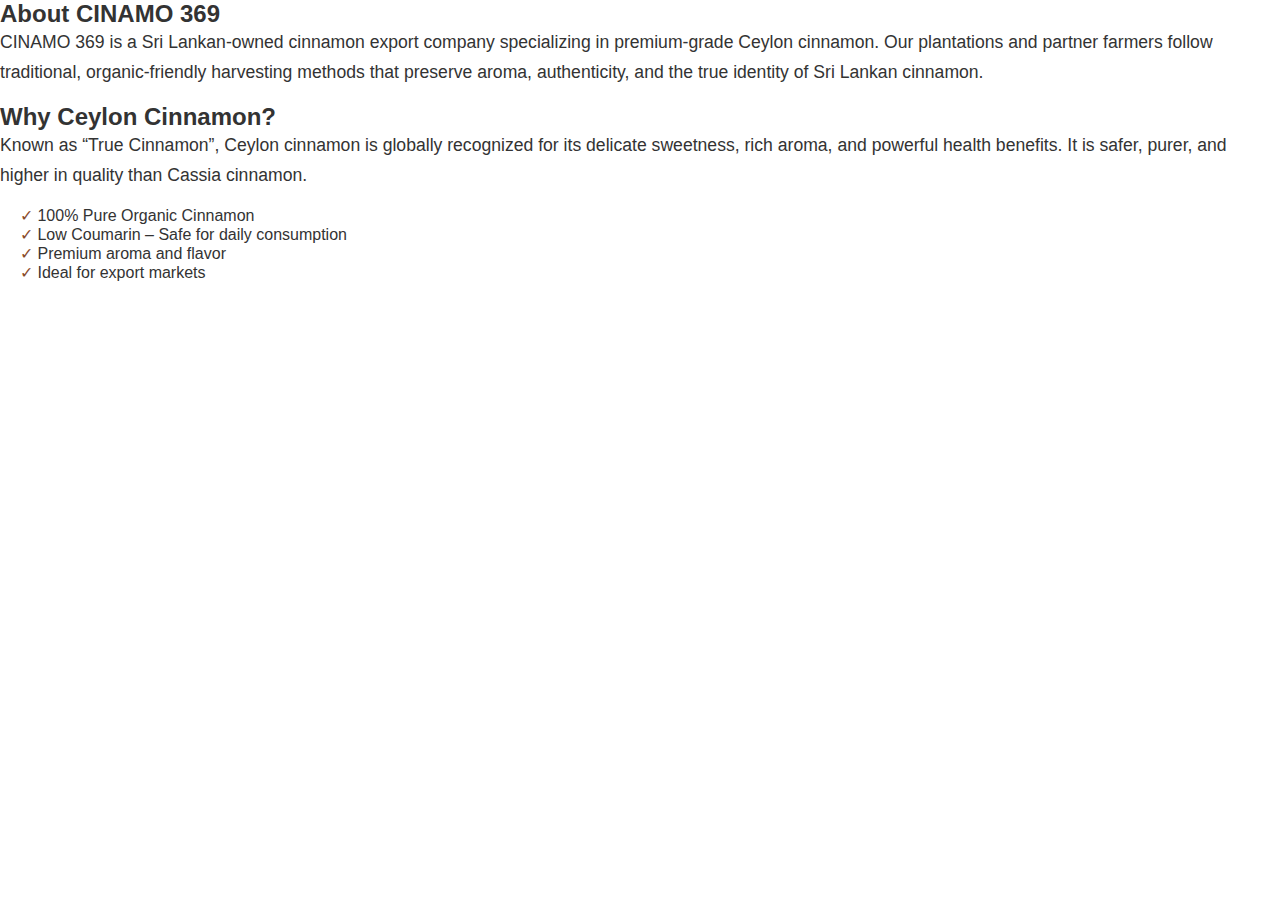
<file: about.html>
<!DOCTYPE html>
<html lang="en">
<head>
<meta charset="UTF-8">
<meta name="viewport" content="width=device-width, initial-scale=1.0">
<title>About Us | CINAMO 369</title>
<link rel="stylesheet" href="styles/global.css">
<link rel="stylesheet" href="styles/about.css">
<script src="script.js" defer></script>
</head>
<body>

<section class="section">
  <h2 class="section-title">About CINAMO 369</h2>
  <p>CINAMO 369 is a Sri Lankan-owned cinnamon export company specializing in premium-grade Ceylon cinnamon. Our plantations and partner farmers follow traditional, organic-friendly harvesting methods that preserve aroma, authenticity, and the true identity of Sri Lankan cinnamon.</p>

  <h2 class="section-title">Why Ceylon Cinnamon?</h2>
  <p>Known as “True Cinnamon”, Ceylon cinnamon is globally recognized for its delicate sweetness, rich aroma, and powerful health benefits. It is safer, purer, and higher in quality than Cassia cinnamon.</p>

  <ul>
    <li>100% Pure Organic Cinnamon</li>
    <li>Low Coumarin – Safe for daily consumption</li>
    <li>Premium aroma and flavor</li>
    <li>Ideal for export markets</li>
  </ul>
</section>

</body>
</html>
</file>
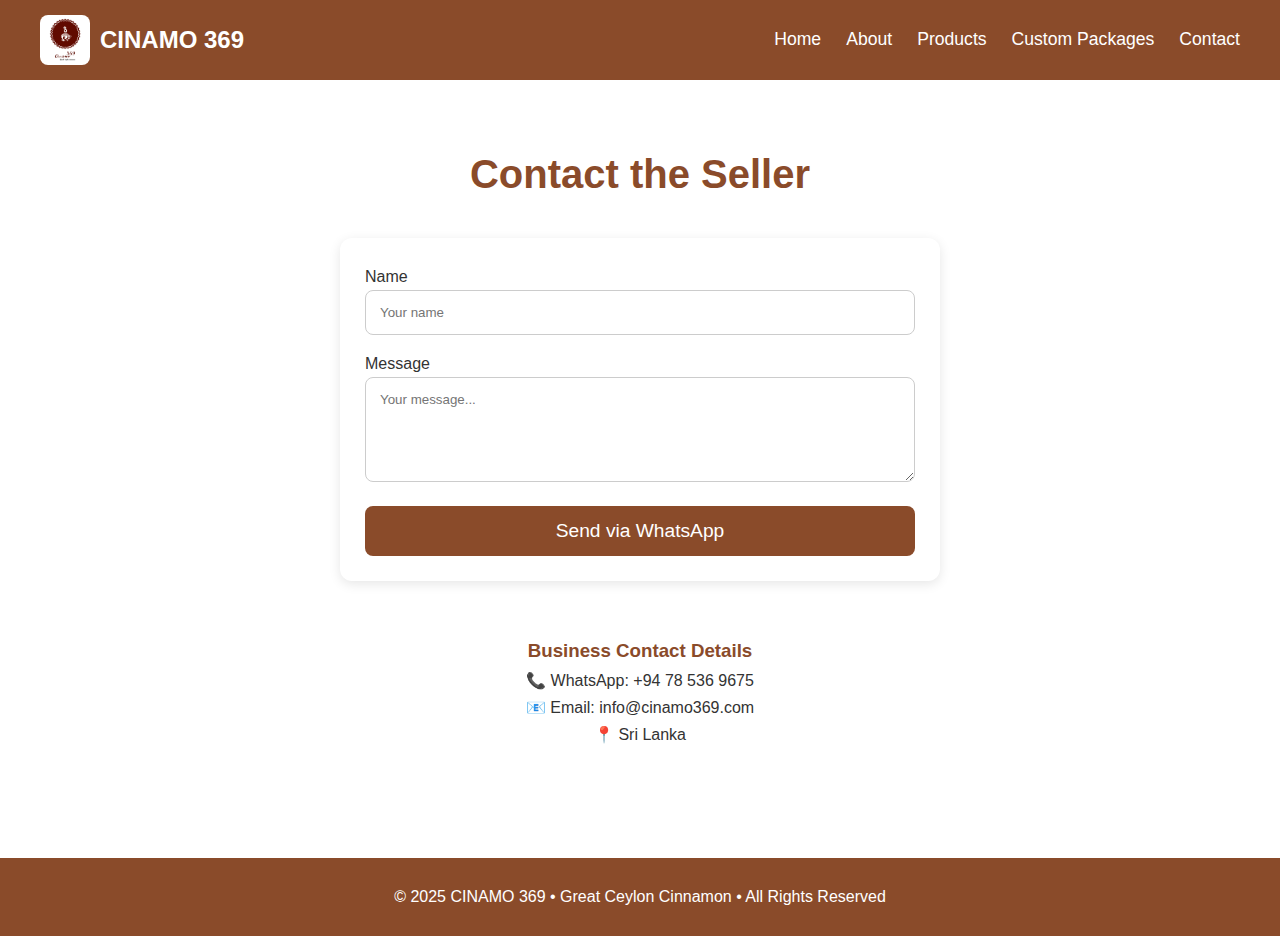
<file: contact.html>
<!DOCTYPE html>
<html lang="en">
<head>
<meta charset="UTF-8">
<meta name="viewport" content="width=device-width, initial-scale=1.0">
<title>Contact Us | CINAMO 369</title>
<link rel="stylesheet" href="styles.css">
<script>
    function sendWhatsAppMessage() {
        const name = document.getElementById("name").value.trim();
        const message = document.getElementById("message").value.trim();

        const phone = "+94785369675"; // WhatsApp number (no + or spaces)

        let autoMessage = `Hello, my name is ${name}.%0A%0A${message}%0A%0A— Sent from CINAMO 369 website`;

        const url = `https://wa.me/${phone}?text=${autoMessage}`;

        window.open(url, "_blank");
    }
</script>
</head>

<body>

<nav>
    <div class="logo">
        <img src="photos/logo.jpeg" alt="Logo"> CINAMO 369
    </div>
    <ul id="navList">
        <li><a href="index.html">Home</a></li>
        <li><a href="about.html">About</a></li>
        <li><a href="products.html">Products</a></li>
        <li><a href="custom-packages.html">Custom Packages</a></li>
        <li><a href="contact.html" class="active">Contact</a></li>
    </ul>
    <div class="menu-btn" onclick="toggleMenu()">☰</div>
</nav>

<section class="section">
    <h2 class="section-title">Contact the Seller</h2>

    <form onsubmit="event.preventDefault(); sendWhatsAppMessage();">
        <label>Name</label>
        <input id="name" type="text" placeholder="Your name" required>

        <label>Message</label>
        <textarea id="message" rows="5" placeholder="Your message..." required></textarea>

        <button type="submit">Send via WhatsApp</button>
    </form>

    <br><br>

    <h3 style="text-align:center;color:#8A4B2A;">Business Contact Details</h3>
    <p style="text-align:center;">
        📞 WhatsApp: +94 78 536 9675 <br>
        📧 Email: info@cinamo369.com <br>
        📍 Sri Lanka
    </p>
</section>

<footer>
    © 2025 CINAMO 369 • Great Ceylon Cinnamon • All Rights Reserved
</footer>

</body>
</html>
</file>
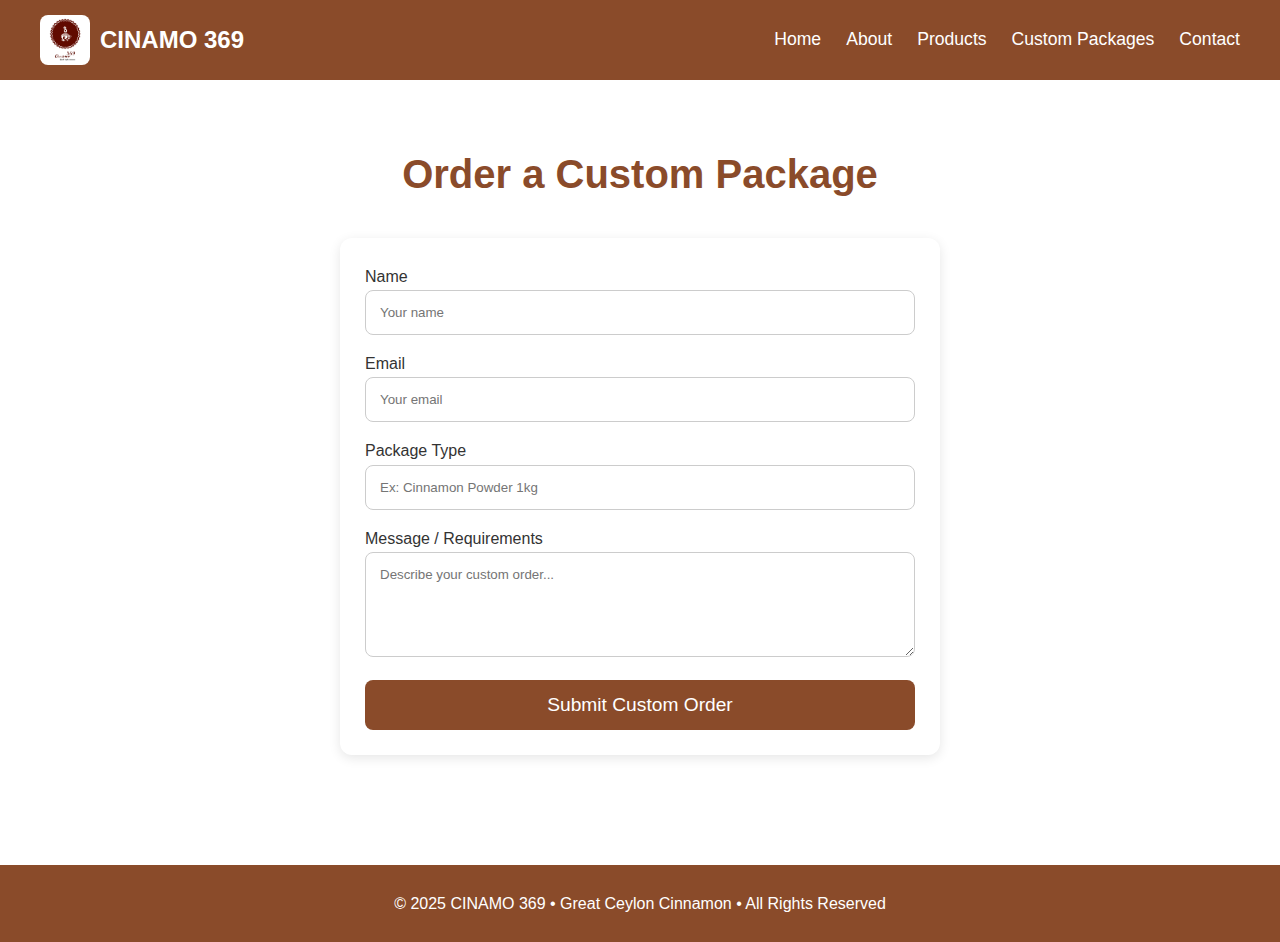
<file: custom-packages.html>
<!DOCTYPE html>
<html lang="en">
<head>
<meta charset="UTF-8">
<meta name="viewport" content="width=device-width, initial-scale=1.0">
<title>Custom Orders | CINAMO 369</title>
<link rel="stylesheet" href="styles.css">
<script src="script.js" defer></script>
</head>

<body>

<nav>
    <div class="logo">
        <img src="photos/logo.jpeg" alt="Logo"> CINAMO 369
    </div>
    <ul id="navList">
        <li><a href="index.html">Home</a></li>
        <li><a href="about.html">About</a></li>
        <li><a href="products.html">Products</a></li>
        <li><a href="custom-packages.html" class="active">Custom Packages</a></li>
        <li><a href="contact.html">Contact</a></li>
    </ul>
    <div class="menu-btn" onclick="toggleMenu()">☰</div>
</nav>

<section class="section">
    <h2 class="section-title">Order a Custom Package</h2>

    <form>
        <label>Name</label>
        <input type="text" placeholder="Your name" required>

        <label>Email</label>
        <input type="email" placeholder="Your email" required>

        <label>Package Type</label>
        <input type="text" placeholder="Ex: Cinnamon Powder 1kg">

        <label>Message / Requirements</label>
        <textarea rows="5" placeholder="Describe your custom order..."></textarea>

        <button>Submit Custom Order</button>
    </form>
</section>

<footer>
    © 2025 CINAMO 369 • Great Ceylon Cinnamon • All Rights Reserved
</footer>

</body>
</html>
</file>
<file: styles/about.css>
.section p {font-size:1.1rem; margin-bottom:15px; line-height:1.7;}
.section ul {list-style:none; padding-left:20px; margin-top:10px;}
.section ul li::before {content:"✓ "; color: var(--primary-color);}
</file>
<file: styles/global.css>
:root {
  --primary-color: #8a4b2a;
  --secondary-color: #d4a373;
  --bg-color: #fdf6f0;
  --text-color: #333;
  --hero-overlay: rgba(0, 0, 0, 0.4);
}

/* RESET */
* {
  margin: 0;
  padding: 0;
  box-sizing: border-box;
  font-family: "Inter", sans-serif;
}
html,
body {
  height: 100%;
  color: var(--text-color);
}

/* Smooth transitions */
img,
a,
button,
.card {
  transition: 0.3s ease;
}

/* NAVBAR */
nav {
  width: 100%;
  background: var(--primary-color);
  color: white;
  padding: 15px 40px;
  display: flex;
  justify-content: space-between;
  align-items: center;
  position: sticky;
  top: 0;
  z-index: 1000;
  box-shadow: 0 4px 12px rgba(0, 0, 0, 0.15);
}
nav .logo {
  display: flex;
  align-items: center;
  font-size: 1.5rem;
  font-weight: 700;
}
nav .logo img {
  width: 50px;
  margin-right: 10px;
  border-radius: 8px;
}
nav ul {
  display: flex;
  gap: 25px;
  list-style: none;
}
nav a {
  color: white;
  text-decoration: none;
  font-size: 1.1rem;
  font-weight: 500;
}
nav a:hover {
  color: var(--secondary-color);
  transform: translateY(-2px);
}
.menu-btn {
  display: none;
  font-size: 2rem;
  cursor: pointer;
}

/* FOOTER */
footer {
  background: var(--primary-color);
  padding: 25px;
  text-align: center;
  color: white;
  font-size: 1rem;
  margin-top: 50px;
}

/* FORMS & BUTTONS */
form {
  max-width: 600px;
  margin: auto;
  background: white;
  padding: 25px;
  border-radius: 14px;
  box-shadow: 0 4px 15px rgba(0, 0, 0, 0.12);
}
input,
textarea {
  width: 100%;
  padding: 14px;
  margin-bottom: 15px;
  border: 1px solid #ccc;
  border-radius: 8px;
  font-size: 1rem;
}
input:focus,
textarea:focus {
  border-color: var(--primary-color);
  outline: none;
  box-shadow: 0 0 6px rgba(138, 75, 42, 0.4);
}
button {
  width: 100%;
  padding: 14px;
  border: none;
  background: var(--primary-color);
  color: white;
  font-size: 1.2rem;
  border-radius: 8px;
  cursor: pointer;
}
button:hover {
  background: var(--secondary-color);
  color: black;
}

/* MOBILE NAV */
@media (max-width: 900px) {
  nav ul {
    display: none;
    flex-direction: column;
    background: var(--primary-color);
    position: absolute;
    top: 70px;
    right: 0;
    width: 220px;
    padding: 20px;
  }
  nav ul.show {
    display: flex;
  }
  .menu-btn {
    display: block;
  }
}
</file>
<file: styles.css>
/* Global reset */
*{
    margin:0;
    padding:0;
    box-sizing:border-box;
    font-family:"Inter", sans-serif;
}

body{
    background:#fff;
    color:#333;
    line-height:1.7;
}

/* Navbar */
nav{
    width:100%;
    background:#8A4B2A;
    color:white;
    padding:15px 40px;
    display:flex;
    justify-content:space-between;
    align-items:center;
    position:sticky;
    top:0;
    z-index:1000;
}

nav .logo{
    display:flex;
    align-items:center;
    font-size:1.5rem;
    font-weight:700;
}

nav .logo img{
    width:50px;
    margin-right:10px;
    border-radius:8px;
}

nav ul{
    display:flex;
    gap:25px;
    list-style:none;
}

nav a{
    color:white;
    text-decoration:none;
    font-size:1.1rem;
    transition:0.3s;
}

nav a:hover{
    color:#D4A373;
}

/* Mobile menu */
.menu-btn{
    display:none;
    font-size:2rem;
    cursor:pointer;
}

/* Hero section */
.hero{
    background: url('https://www.pexels.com/photo/selective-focus-photography-of-cinnamon-301669/') 
                center/cover no-repeat;
    height: 85vh;
    display: flex;
    align-items: center;
    justify-content: center;
    text-align: center;
    color: white;
    padding: 20px;
}

.hero h1{
    font-size:3.5rem;
    text-shadow:2px 2px 10px black;
}

.hero p{
    font-size:1.3rem;
    margin-top:10px;
}

/* Section */
.section{
    max-width:1200px;
    margin:auto;
    padding:60px 20px;
}

.section-title{
    font-size:2.5rem;
    text-align:center;
    margin-bottom:30px;
    color:#8A4B2A;
}

/* Product cards */
.products-grid{
    display:grid;
    grid-template-columns:repeat(auto-fill, minmax(250px,1fr));
    gap:25px;
}

.card{
    background:white;
    padding:20px;
    border-radius:14px;
    box-shadow:0 4px 15px rgba(0,0,0,0.1);
    transition:0.3s;
}

.card:hover{
    transform:translateY(-5px);
}

.card img{
    width:100%;
    border-radius:10px;
    margin-bottom:15px;
}

.card h3{
    color:#8A4B2A;
    margin-bottom:10px;
}

/* Footer */
footer{
    background:#8A4B2A;
    padding:25px;
    text-align:center;
    color:white;
    margin-top:50px;
}

/* Forms */
form{
    max-width:600px;
    margin:auto;
    background:white;
    padding:25px;
    border-radius:12px;
    box-shadow:0 3px 12px rgba(0,0,0,0.1);
}

input, textarea{
    width:100%;
    padding:14px;
    margin-bottom:15px;
    border:1px solid #ccc;
    border-radius:8px;
}

button{
    width:100%;
    padding:14px;
    border:none;
    background:#8A4B2A;
    color:white;
    font-size:1.2rem;
    border-radius:8px;
    cursor:pointer;
    transition:0.3s;
}

button:hover{
    background:#D4A373;
    color:black;
}

/* Mobile Responsive */
@media(max-width:800px){
    nav ul{
        display:none;
        flex-direction:column;
        background:#8A4B2A;
        position:absolute;
        top:70px;
        right:0;
        padding:20px;
        width:200px;
    }
    .menu-btn{
        display:block;
    }
}
</file>
